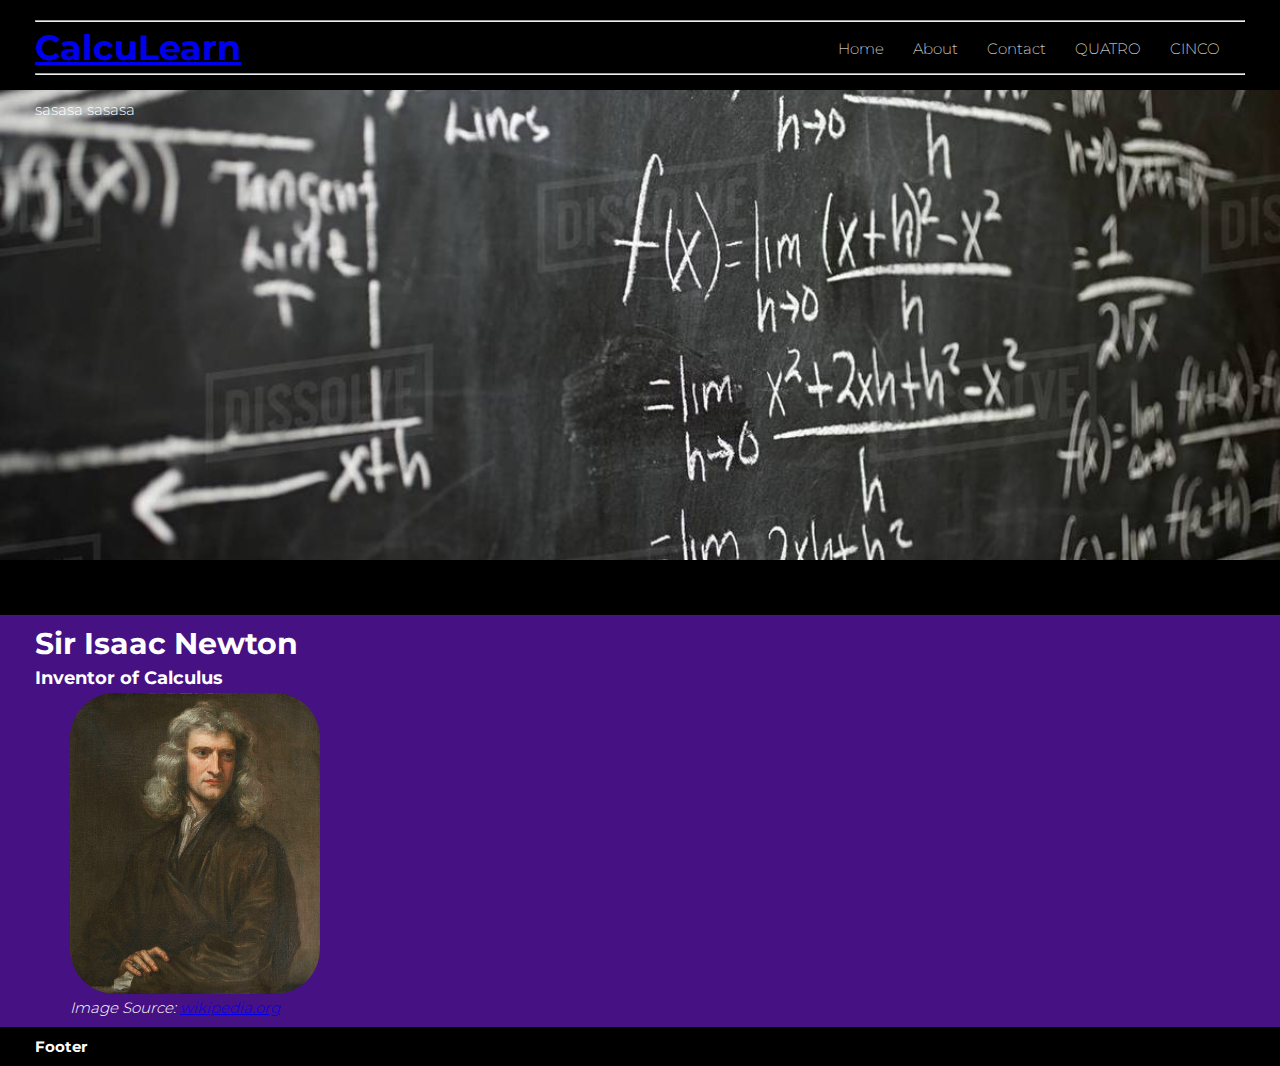
<file: about.html>
<!DOCTYPE html>
<html lang="en">
  <head>
    <meta charset="UTF-8" />
    <meta name="viewport" content="width=device-width, initial-scale=1.0" />
    <meta http-equiv="X-UA-Compatible" content="ie-edge" />
    <title>Website Prototype</title>
  </head>
  <body>
    <header>
      <hr class="header" />
      <nav class="navtest">
        <div class="navdivtest">
          <div class="title"><a href="#">CalcuLearn</a></div>
          <ul class="menu_bartest">
            <li><a href="/index.html">Home</a></li>
            <li><a href="/about.html">About</a></li>
            <li><a href="/contact.html">Contact</a></li>
            <li><a>QUATRO</a></li>
            <li><a>CINCO</a></li>
          </ul>
        </div>
      </nav>
      <hr class="header" />
    </header>
    <section class="triple">
      <span>sasasa</span>
      <span>sasasa</span>
    </section>
    <section class="divider"></section>
    <section class="single">
      <div class="article">
        <h1>Sir Isaac Newton</h1>
        <h3>Inventor of Calculus</h3>
        <img
          src="Images/Isaac_Newton.jpg"
          alt="Life Portrait of Isaac Newton"
        />
        <p class="Image">
          <em
            >Image Source:
            <a href="https://en.wikipedia.org/wiki/Isaac_Newton"
              >wikipedia.org
            </a>
          </em>
        </p>
      </div>
    </section>
    <footer>Footer</footer>
    <link rel="stylesheet" type="text/css" href="index_design.css" />
  </body>
</html>
</file>
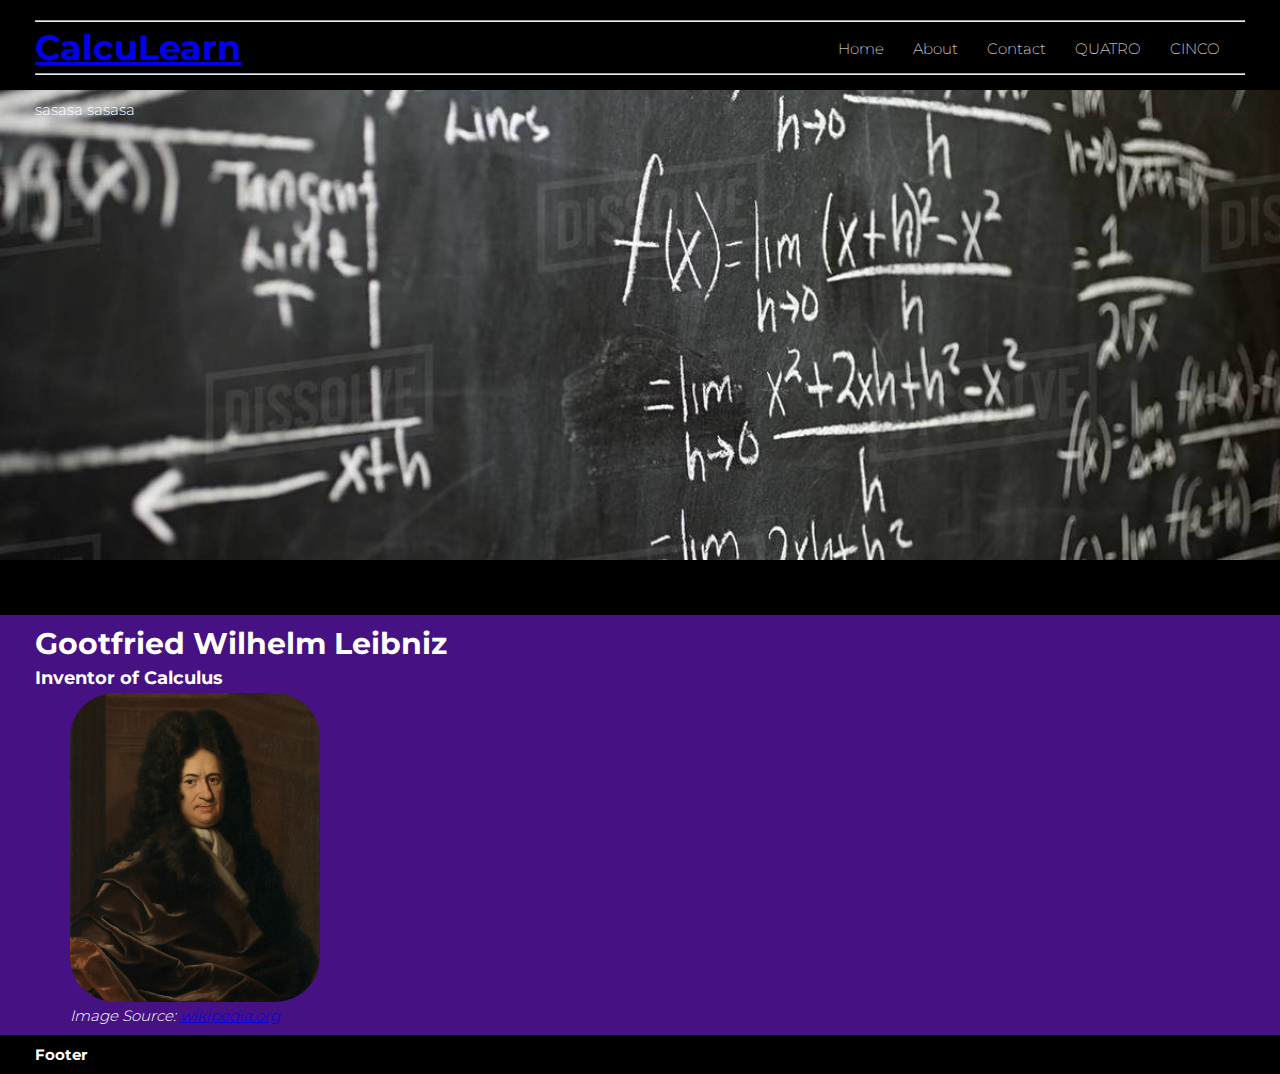
<file: contact.html>
<!DOCTYPE html>
<html lang="en">
  <head>
    <meta charset="UTF-8" />
    <meta name="viewport" content="width=device-width, initial-scale=1.0" />
    <meta http-equiv="X-UA-Compatible" content="ie-edge" />
    <title>Website Prototype</title>
  </head>
  <body>
    <header>
      <hr class="header" />
      <nav class="navtest">
        <div class="navdivtest">
          <div class="title"><a href="#">CalcuLearn</a></div>
          <ul class="menu_bartest">
            <li><a href="/index.html">Home</a></li>
            <li><a href="/about.html">About</a></li>
            <li><a href="/contact.html">Contact</a></li>
            <li><a>QUATRO</a></li>
            <li><a>CINCO</a></li>
          </ul>
        </div>
      </nav>
      <hr class="header" />
    </header>
    <section class="triple">
      <span>sasasa</span>
      <span>sasasa</span>
    </section>
    <section class="divider"></section>
    <section class="single">
      <div class="article">
        <h1>Gootfried Wilhelm Leibniz</h1>
        <h3>Inventor of Calculus</h3>
        <img
          src="Images/Gottfried_Wilhelm_Leibniz.jpg"
          alt="Gootfried Wilhelm Leibniz"
        />
        <p class="Image">
          <em
            >Image Source:
            <a href="https://en.wikipedia.org/wiki/Gottfried_Wilhelm_Leibniz"
              >wikipedia.org
            </a>
          </em>
        </p>
      </div>
    </section>
    <footer>Footer</footer>
    <link rel="stylesheet" type="text/css" href="index_design.css" />
  </body>
</html>
</file>
<file: index_design.css>
@font-face {
  font-family: Montserrat;
  src: url(/Fonts/Montserrat/Montserrat-VariableFont_wght.ttf);
}

body {
  background: rgb(80, 75, 75);
  display: block;
  margin: 0px;
}

header {
  font-family: Montserrat;
  background: black;
  color: white;
  display: block;
  height: 50px;
  padding: 20px 35px;
  margin: 0px;
}

.title {
  color: white;
  font-family: Montserrat;
  font-weight: 700;
  font-size: 35px;
  text-align: left;
  text-decoration: none;
}

hr {
  margin: 0px;
}

.navdivtest {
  display: flex;
  align-items: center;
  justify-content: space-between;
}
.menu_bartest {
  font-family: Montserrat;
  font-weight: 300;
  font-size: 15px;
}
li {
  list-style: none;
  display: inline-block;
}
li a {
  margin-right: 25px;
  border: 0px;
  font-family: Montserrat;
  font-weight: 200;
  font-size: 15px;
  color: white;
  vertical-align: middle;
  width: 75px;
  text-align: right;
  text-decoration: none;
}
.active_page {
  text-decoration: none;
}

.divider {
  display: block;
  height: 55px;
  background-color: black;
}

.triple {
  display: block;
  height: 450px;
  background: rgb(52, 10, 100);
  background-image: url(/Images/Calculus_Blackboard.jpg);
  background-position: center;
  background-size: cover;
  color: white;
  padding: 10px 35px;
  font-family: Montserrat;
  font-weight: 300;
  font-size: 15px;
}

.single {
  background: rgb(70, 17, 131);
  color: white;
  padding: 10px 35px;
  font-family: Montserrat;
  font-weight: 300;
  font-size: 15px;
}

p {
  margin: 0px;
}

.lesson_access {
  background-color: rgb(7, 117, 35);
  border: 0px;
  border-radius: 15px;
  outline: 3px solid;
  outline-color: rgb(1, 31, 8);
}

.lesson_access_label {
  font-family: Montserrat;
  font-weight: 600;
  font-size: 25px;
  color: white;
  display: table-cell;
  vertical-align: middle;
  height: 40px;
  width: 340px;
}

.lesson_access_label:hover {
  font-family: Montserrat;
  font-weight: 600;
  font-size: 26px;
  color: white;
  display: table-cell;
  vertical-align: middle;
  height: 40px;
  width: 340px;
}

footer {
  background: black;
  color: white;
  padding: 10px 35px;
  font-family: Montserrat;
  font-weight: 700;
  font-size: 15px;
}

img {
  width: 250px;
  border-radius: 45px;
  margin-left: 35px;
  margin-bottom: 0px;
}

h1 {
  color: rgb(255, 255, 255);
  margin-top: 0px;
  margin-bottom: 5px;
  margin-left: 0px;
  margin-right: 0px;
}

h3 {
  color: rgb(255, 255, 255);
  margin-top: 0px;
  margin-bottom: 5px;
  margin-left: 0px;
  margin-right: 0px;
}

p {
  color: white;
}

.Image {
  margin-left: 35px;
}
</file>
